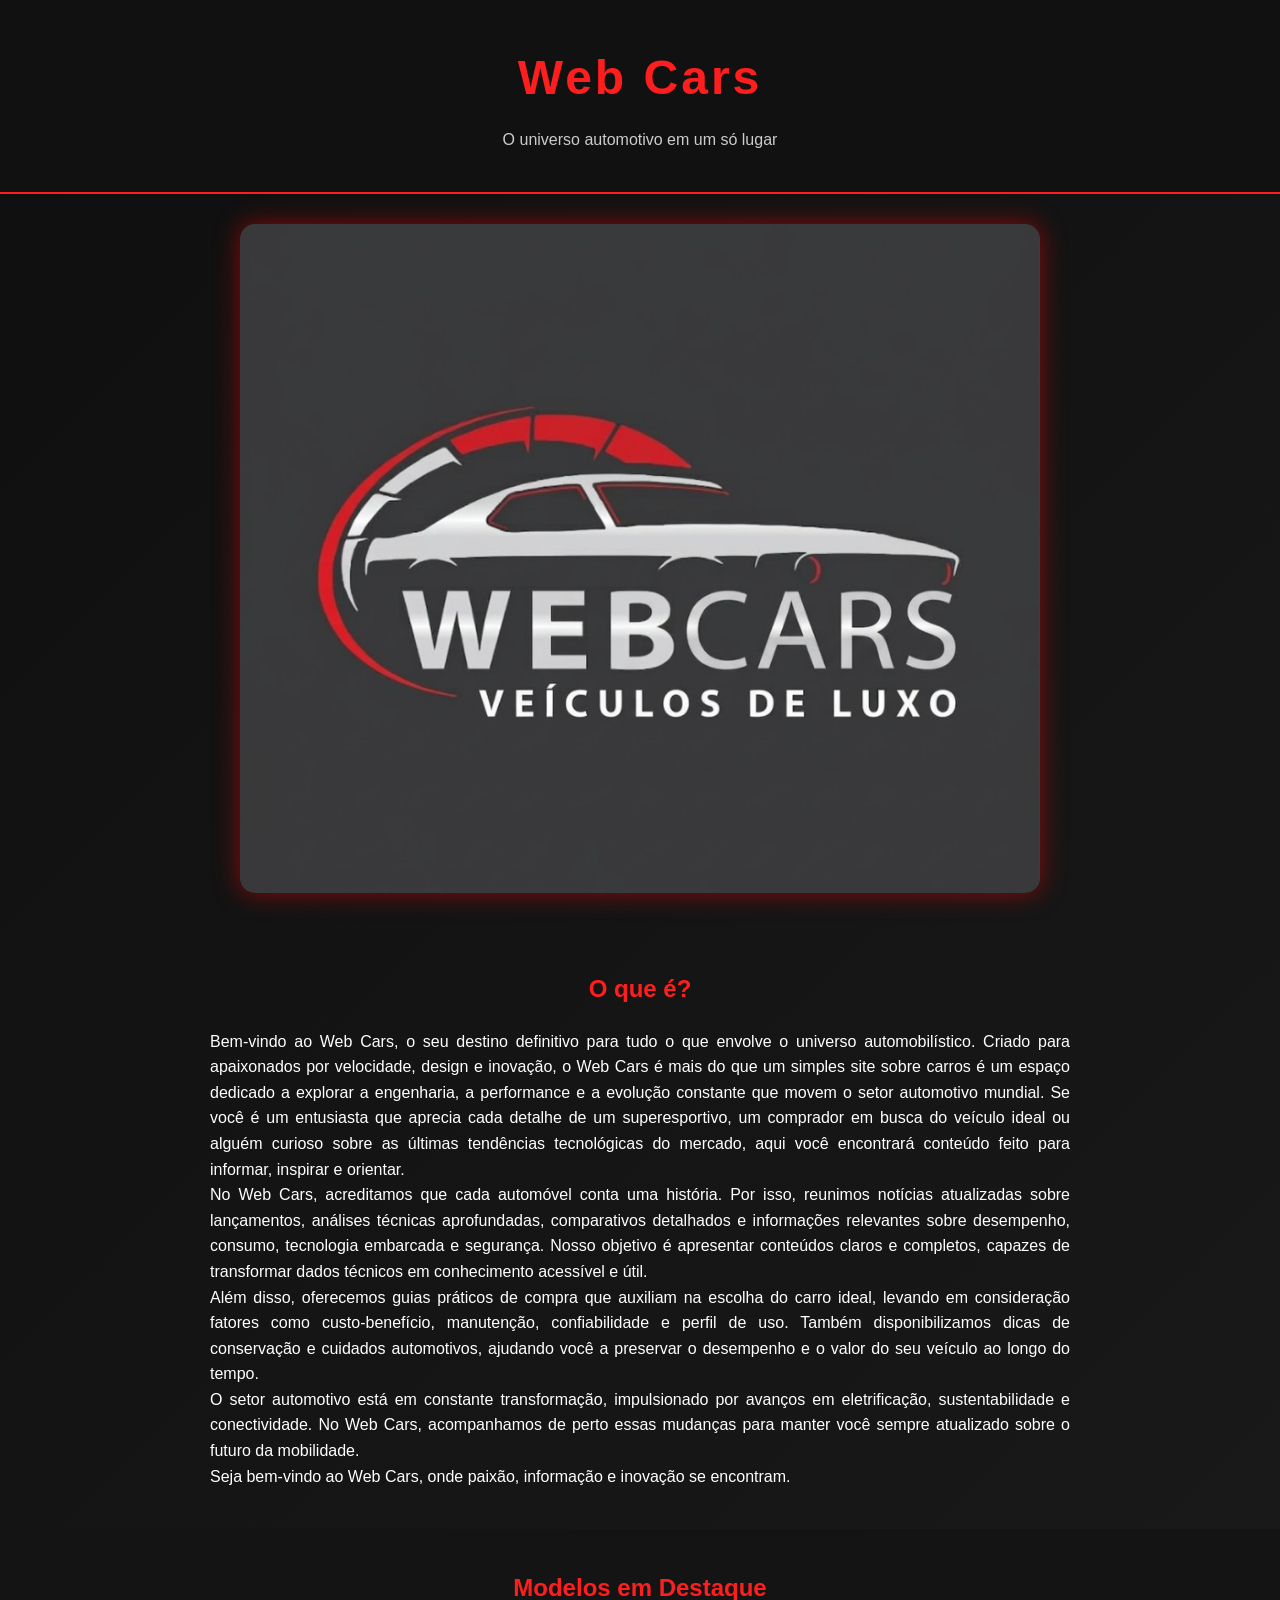
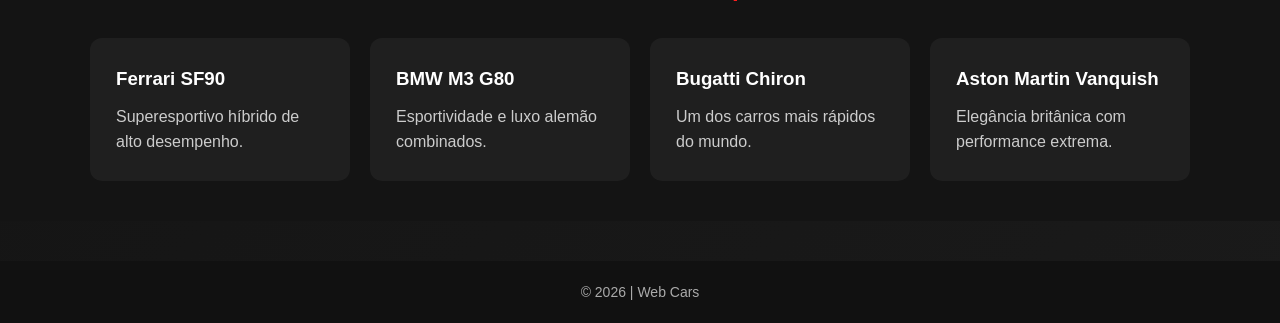
<file: index.html>
<!DOCTYPE html>
<html lang="pt-BR">
<head>
    <meta charset="UTF-8">
    <meta name="viewport" content="width=device-width, initial-scale=1.0">
    <title>Web Cars</title>
    <link rel="stylesheet" href="style.css">
</head>


    <header>
        <h1>Web Cars</h1>
        <p class="subtitle">O universo automotivo em um só lugar</p>
    </header>

 <section class="hero">
        <img src="foto.png" 
        width="200">
    </section>

    <section class="sobre">
        <h2>O que é?</h2>
        <p>
            Bem-vindo ao Web Cars, o seu destino definitivo para tudo o que envolve o universo automobilístico. 
            Criado para apaixonados por velocidade, design e inovação, o Web Cars é mais do que um simples site sobre carros
            é um espaço dedicado a explorar a engenharia, a performance e a evolução constante que movem o setor automotivo mundial. 
            Se você é um entusiasta que aprecia cada detalhe de um superesportivo, um comprador em busca do veículo ideal ou 
            alguém curioso sobre as últimas tendências tecnológicas do mercado, aqui você encontrará conteúdo feito para informar, inspirar e orientar.
        </p>

        <p>
            No Web Cars, acreditamos que cada automóvel conta uma história. Por isso, reunimos notícias atualizadas sobre lançamentos, 
            análises técnicas aprofundadas, comparativos detalhados e informações relevantes sobre desempenho, consumo, tecnologia embarcada 
            e segurança. Nosso objetivo é apresentar conteúdos claros e completos, capazes de transformar dados técnicos em conhecimento acessível e útil.
        </p>

        <p>
            Além disso, oferecemos guias práticos de compra que auxiliam na escolha do carro ideal, levando em consideração fatores como 
            custo-benefício, manutenção, confiabilidade e perfil de uso. Também disponibilizamos dicas de conservação e cuidados automotivos, 
            ajudando você a preservar o desempenho e o valor do seu veículo ao longo do tempo.
        </p>

        <p>
            O setor automotivo está em constante transformação, impulsionado por avanços em eletrificação, sustentabilidade e conectividade. 
            No Web Cars, acompanhamos de perto essas mudanças para manter você sempre atualizado sobre o futuro da mobilidade.
        </p>

        <p>
            Seja bem-vindo ao Web Cars, onde paixão, informação e inovação se encontram.
        </p>
    </section>

    <section class="carros">
        <h2>Modelos em Destaque</h2>

        <div class="cards">

            <a href="ferrari.html" class="card">
                <h3>Ferrari SF90</h3>
                <p>Superesportivo híbrido de alto desempenho.</p>
            </a>

            <a href="bmw.html" class="card">
                <h3>BMW M3 G80</h3>
                <p>Esportividade e luxo alemão combinados.</p>
            </a>

            <a href="chiron.html" class="card">
                <h3>Bugatti Chiron</h3>
                <p>Um dos carros mais rápidos do mundo.</p>
            </a>

            <a href="vanquish.html" class="card">
                <h3>Aston Martin Vanquish</h3>
                <p>Elegância britânica com performance extrema.</p>
            </a>

        </div>
    </section>

    <footer>
        <p>© 2026 | Web Cars</p>
    </footer>

</body>

</html>
</file>
<file: style.css>
* {
    margin: 0;
    padding: 0;
    box-sizing: border-box;
}

body {
    font-family: 'Segoe UI', sans-serif;
    background: linear-gradient(135deg, #0f0f0f, #1a1a1a);
    color: #ffffff;
    line-height: 1.6;
}

header {
    text-align: center;
    padding: 40px 20px;
    background: #111;
    border-bottom: 2px solid #ff1e1e;
}

header h1 {
    font-size: 48px;
    letter-spacing: 3px;
    color: #ff1e1e;
}

.subtitle {
    color: #ccc;
    margin-top: 10px;
}

.hero {
    text-align: center;
    padding: 30px 20px;
}

.hero img {
    width: 80%;
    max-width: 800px;
    border-radius: 15px;
    box-shadow: 0 0 25px rgba(255, 0, 0, 0.5);
    transition: 0.4s;
}

.hero img:hover {
    transform: scale(1.03);
}

.sobre {
    max-width: 900px;
    margin: 40px auto;
    padding: 0 20px;
    text-align: justify;
}

.sobre h2 {
    text-align: center;
    margin-bottom: 20px;
    color: #ff1e1e;
}

.carros {
    padding: 40px 20px;
    background: #141414;
}

.carros h2 {
    text-align: center;
    margin-bottom: 30px;
    color: #ff1e1e;
}

.cards {
    display: grid;
    grid-template-columns: repeat(auto-fit, minmax(250px, 1fr));
    gap: 20px;
    max-width: 1100px;
    margin: auto;
}

.card {
    background: #1f1f1f;
    padding: 25px;
    border-radius: 12px;
    text-decoration: none;
    color: white;
    transition: 0.3s ease;
    border: 1px solid transparent;
}

.card h3 {
    margin-bottom: 10px;
    color: #ffffff;
}

.card p {
    color: #ccc;
}

.card:hover {
    transform: translateY(-8px);
    border: 1px solid #ff1e1e;
    box-shadow: 0 0 20px rgba(255, 0, 0, 0.4);
}

footer {
    text-align: center;
    padding: 20px;
    background: #111;
    margin-top: 40px;
    font-size: 14px;
    color: #aaa;
}

@media (max-width: 768px) {
    header h1 {
        font-size: 32px;
    }

    .hero img {
        width: 95%;
    }
}
</file>
